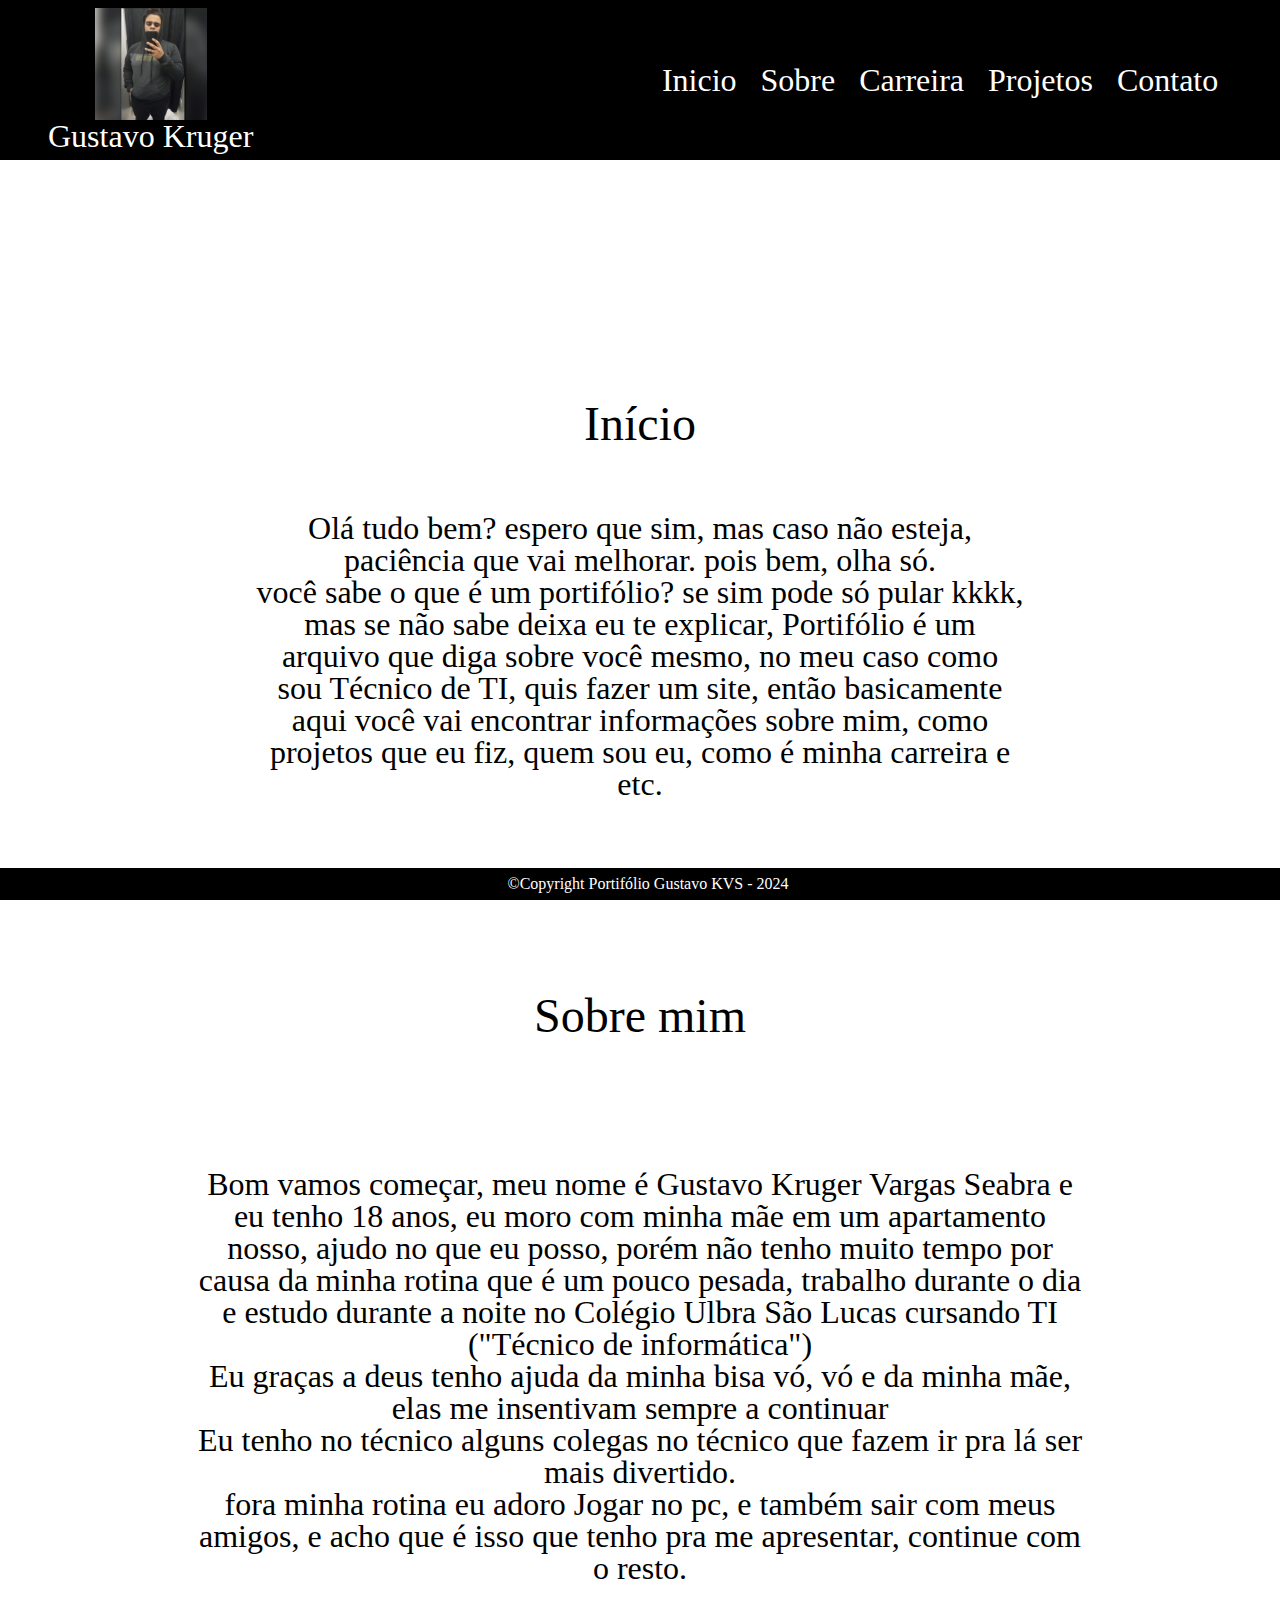
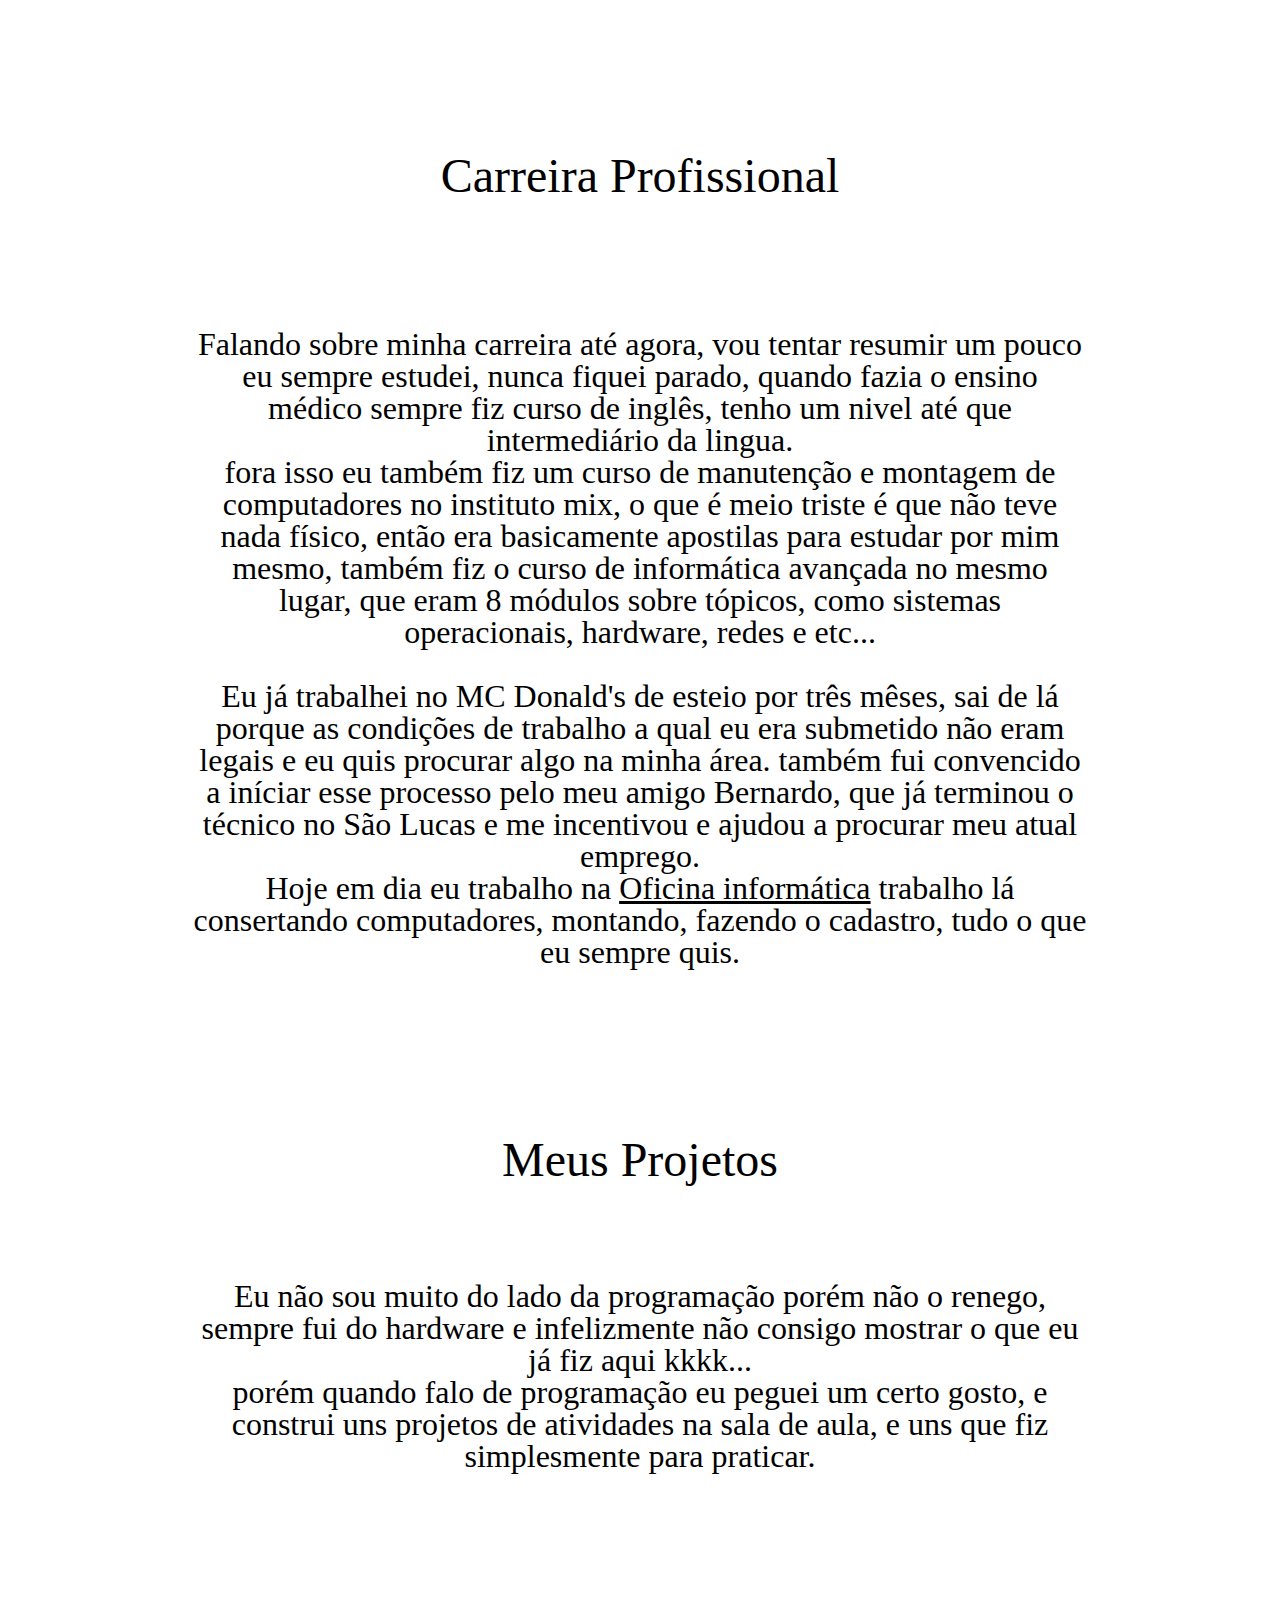
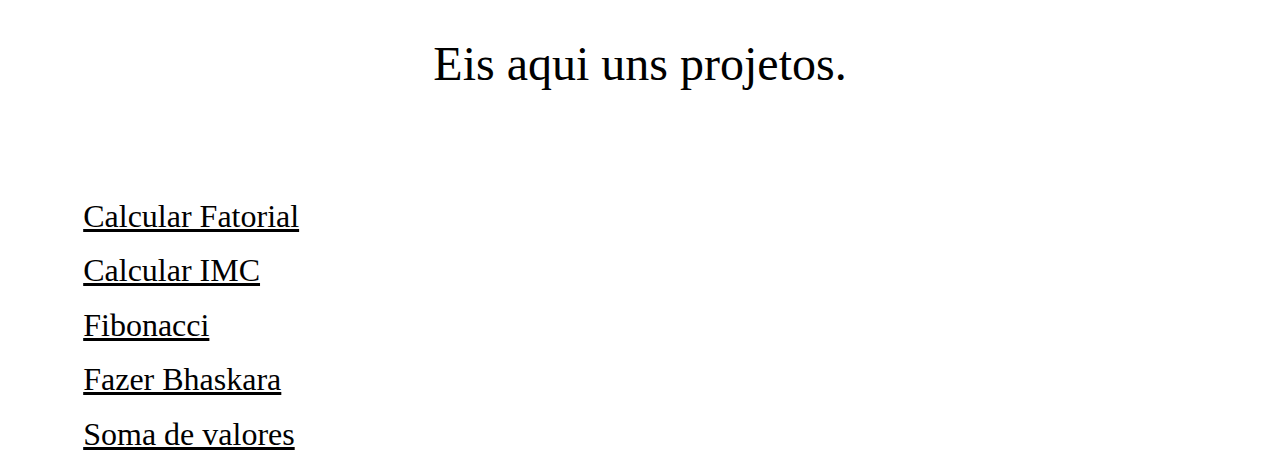
<file: index.html>
<!DOCTYPE html>
<html lang="pt-BR">

<head>
    <meta charset="UTF-8">
    <link rel="stylesheet" href="Assets/CSS/Reset.css">
    <link rel="stylesheet" href="Assets/CSS/Styles.css">
    <meta name="viewport" content="width=device-width, initial-scale=1.0">
    <title>Portfólio GustavoKRVS</title>
</head>

<body>
    <header>
        <div id="cabecalho">

            <div id="fotoENome">
                <img src="Assets/IMG/Eu.enc" alt="">
                <h3>Gustavo Kruger</h3>
            </div>

            <div id="hub">
                <a href="#Início">Inicio</a>
                <a href="#Sobre">Sobre</a>
                <a href="#Carreira">Carreira</a>
                <a href="#Projetos">Projetos</a>
                <a href="./Contato.html">Contato</a>
                ''
            </div>

        </div>
    </header>

    <section id="Início">
        <h2>Início</h2>
        <h3>Olá tudo bem? espero que sim, mas caso não esteja, paciência que vai melhorar.
            pois bem, olha só. <br> você sabe o que é um portifólio? se sim pode só pular kkkk, mas se não sabe deixa eu
            te explicar, Portifólio é um arquivo que diga sobre você mesmo, no meu caso como sou Técnico de TI, quis
            fazer um site, então basicamente aqui você vai encontrar informações sobre mim, como projetos que eu fiz,
            quem sou eu, como é minha carreira e etc.
            </h2>
    </section>

    <section id="Sobre">
        <h2>Sobre mim</h2>
        <h3>Bom vamos começar, meu nome é Gustavo Kruger Vargas Seabra e eu tenho 18 anos, eu moro com minha mãe em um
            apartamento nosso, ajudo no que eu posso, porém não tenho muito tempo por causa da minha rotina que é um
            pouco pesada, trabalho durante o dia e estudo durante a noite no Colégio Ulbra São Lucas cursando TI
            ("Técnico de informática")<br>
            Eu graças a deus tenho ajuda da minha bisa vó, vó e da minha mãe, elas me insentivam sempre a continuar
            <br>Eu tenho no técnico alguns colegas no técnico que fazem ir pra lá ser mais divertido. <br> fora minha
            rotina eu adoro Jogar no pc, e também sair com meus amigos, e acho que é isso que tenho pra me apresentar,
            continue com o resto.
        </h3>

    </section>

    <section id="Carreira">
        <h2>Carreira Profissional</h2>
        <div id="trabalho">
            <h3>Falando sobre minha carreira até agora, vou tentar resumir um pouco <br>
                eu sempre estudei, nunca fiquei parado, quando fazia o ensino médico sempre fiz curso de inglês, tenho
                um
                nivel até que intermediário da lingua. <br>
                fora isso eu também fiz um curso de manutenção e montagem de computadores no instituto mix, o que é meio
                triste é que não teve nada físico, então era basicamente apostilas para estudar por mim mesmo, também
                fiz o
                curso de informática avançada no mesmo lugar, que eram 8 módulos sobre tópicos, como sistemas
                operacionais,
                hardware, redes e etc... <br><br>Eu já trabalhei no MC Donald's de esteio por três mêses, sai de lá
                porque
                as condições de trabalho a qual eu era submetido não eram legais e eu quis procurar algo na minha área.
                também fui convencido a iníciar esse processo pelo meu amigo Bernardo, que já terminou o técnico no São
                Lucas e me incentivou e ajudou a procurar meu atual emprego. <br>Hoje em dia eu trabalho na <a
                    href="https://maps.app.goo.gl/18q3NFk63zYS8yMe9" target="_blank">Oficina informática</a>
                trabalho lá consertando computadores, montando, fazendo o
                cadastro, tudo o que eu sempre quis.
            </h3>

    </section>

    <section id="Projetos">
        <h2>Meus Projetos</h2>
        <div id="projetosTodos">
            <h3>Eu não sou muito do lado da programação porém não o renego, sempre fui do hardware e infelizmente não
                consigo mostrar o que eu já fiz aqui kkkk... <br> porém quando falo de programação eu peguei um certo
                gosto, e construi uns projetos de atividades na sala de aula, e uns que fiz simplesmente para praticar.
            </h3>

        </div>
        <div id="linksProjetos">
            <h2>
                Eis aqui uns projetos.
                <br>
            </h2>
            <ul>
                <li><a href="Trabalhos/CalcularFatorial/index.html" target="_blank">Calcular Fatorial</a></li>
                <li><a href="Trabalhos/CalcularIMC/index.html" target="_blank">Calcular IMC</a></li>
                <li><a href="Trabalhos/Fibonacci/index.html" target="_blank">Fibonacci</a></li>
                <li><a href="Trabalhos/FormularioBhaskara/index.html" target="_blank">Fazer Bhaskara</a></li>
                <li><a href="Trabalhos/SomaValores/index.html" target="_blank">Soma de valores</a></li>
            </ul>
        </div>

    </section>
    <footer>
        <p class="copyright">&copy;Copyright Portifólio Gustavo KVS - 2024</p>
    </footer>
</body>

</html>
</file>
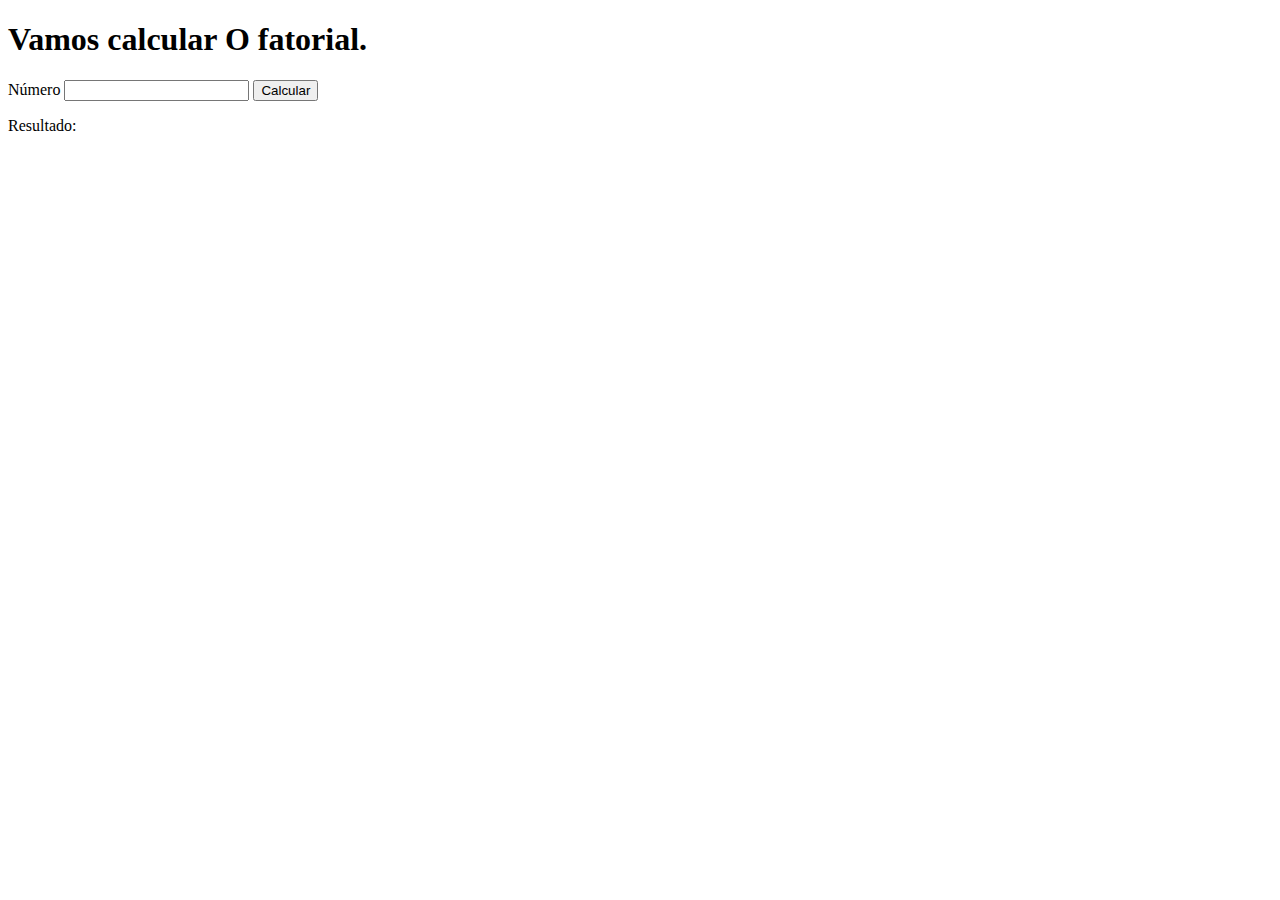
<file: Trabalhos/CalcularFatorial/index.html>
<!DOCTYPE html>
<html lang="pt-BR">

<head>
    <meta charset="UTF-8">
    <meta name="viewport" content="width=device-width, initial-scale=1.0">
    <title>Fatorial</title>
</head>

<body>
    <h1>Vamos calcular O fatorial.</h1>


    <label for="numero">Número</label>
    <input type="number" id="numero" name="numero">

    <button onclick="fatorar()">Calcular</button>
    <p id="resultado"> Resultado: </p>


    <script src="javaScript/fatorial.js"></script>
</body>

</html>
</file>
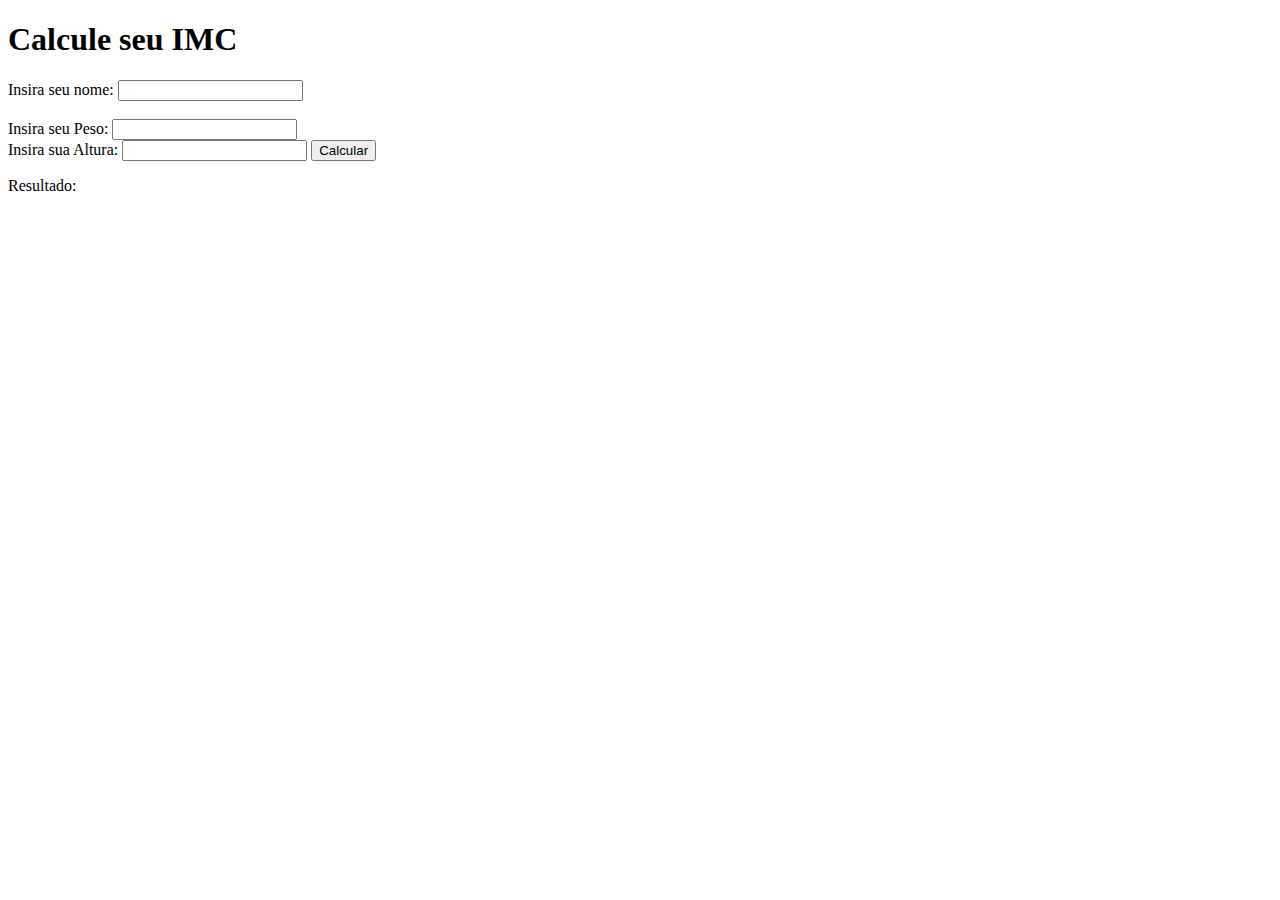
<file: Trabalhos/CalcularIMC/index.html>
<!DOCTYPE html>
<html lang="pt-BR">

<head>
    <meta charset="UTF-8">


    <meta name="viewport" content="width=device-width, initial-scale=1.0">
    <title>Saiba seu IMC</title>
</head>

<body>
    <h1>Calcule seu IMC</h1>

    <label for="nome">Insira seu nome:</label>
    <input type="text" id="nome" name="nome"><br><br>

    <label for="peso">Insira seu Peso:</label>
    <input type="number" id="peso" name="peso"><br>

    <label for="altura">Insira sua Altura:</label>
    <input type="number" id="altura" name="altura">

    <button onclick="calcularImc()">Calcular</button>
    <p id="resultado">Resultado: </p>


    <script src="JavaScript/calcular.js"></script>
</body>

</html>
</file>
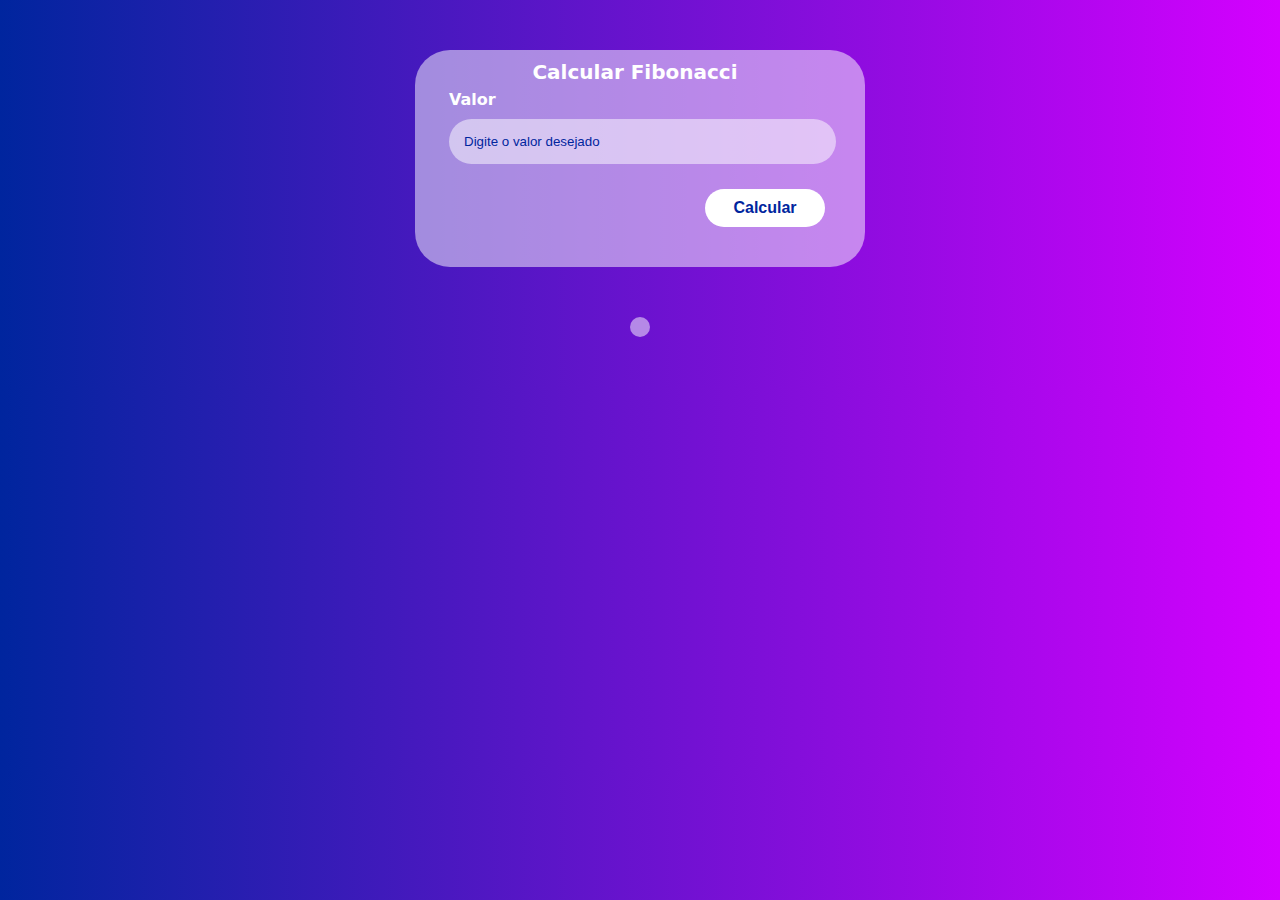
<file: Trabalhos/Fibonacci/index.html>
<!DOCTYPE html>
<html lang="pt-BR">

<head>
    <meta charset="UTF-8">
    <meta name="viewport" content="width=device-width, initial-scale=1.0">
    <link rel="stylesheet" href="CSS/style.css">
    <script src="JavaScript/script.js" defer></script>
    <title>Fibonacci</title>
</head>

<body>
    <form>
        <fieldset>
            <legend>Calcular Fibonacci</legend>

            <label for="valor">Valor</label>
            <input type="number" id="valor" class="input-padrao" placeholder="Digite o valor desejado">

        </fieldset>

        <button type="button" class="enviar" onclick="fibonacci()">Calcular</button>

    </form>

    <div id="resultado"></div>

</body>

</html>
</file>
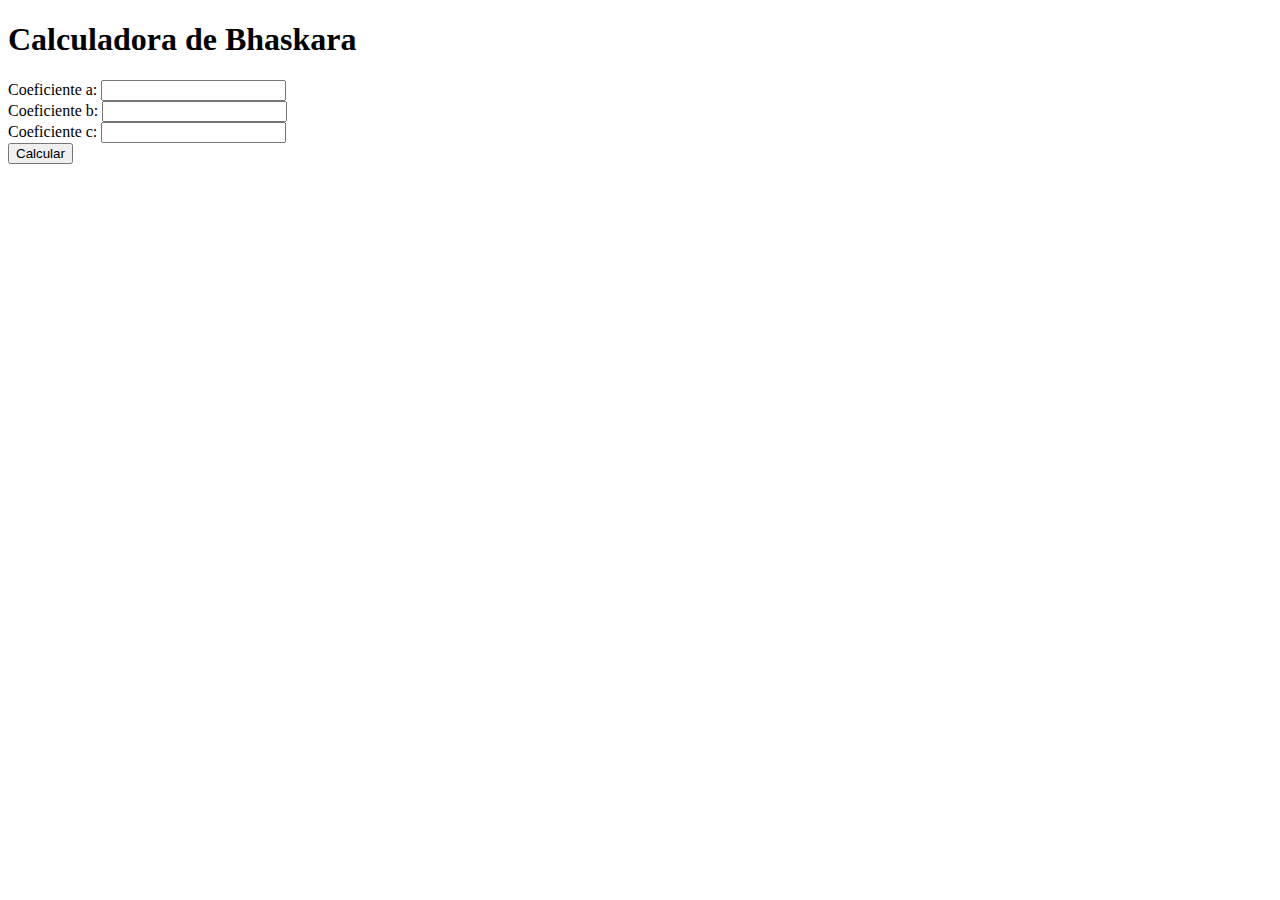
<file: Trabalhos/FormularioBhaskara/index.html>
<!DOCTYPE html>
<html lang = "pt-BR">
<head>
    <meta charset="UTF-8">
    <link rel="stylesheet" href="../FormularioBhaskara/JavaScript/baskara1.js">
    <title>Calculadora de Bhaskara</title>
</head>
<body>
    <h1>Calculadora de Bhaskara</h1>

    <label for="a">Coeficiente a:</label>
    <input type="number" id="a" name="a"><br>

    <label for="b">Coeficiente b:</label>
    <input type="number" id="b" name="b"><br>

    <label for="c">Coeficiente c:</label>
    <input type="number" id="c" name="c"><br>

    <button onclick="baskara()">Calcular</button>

    <p id="resultado"></p>

    <script src="../FormularioBhaskara/JavaScript/baskara1.js"></script>
</body>
</html>
</file>
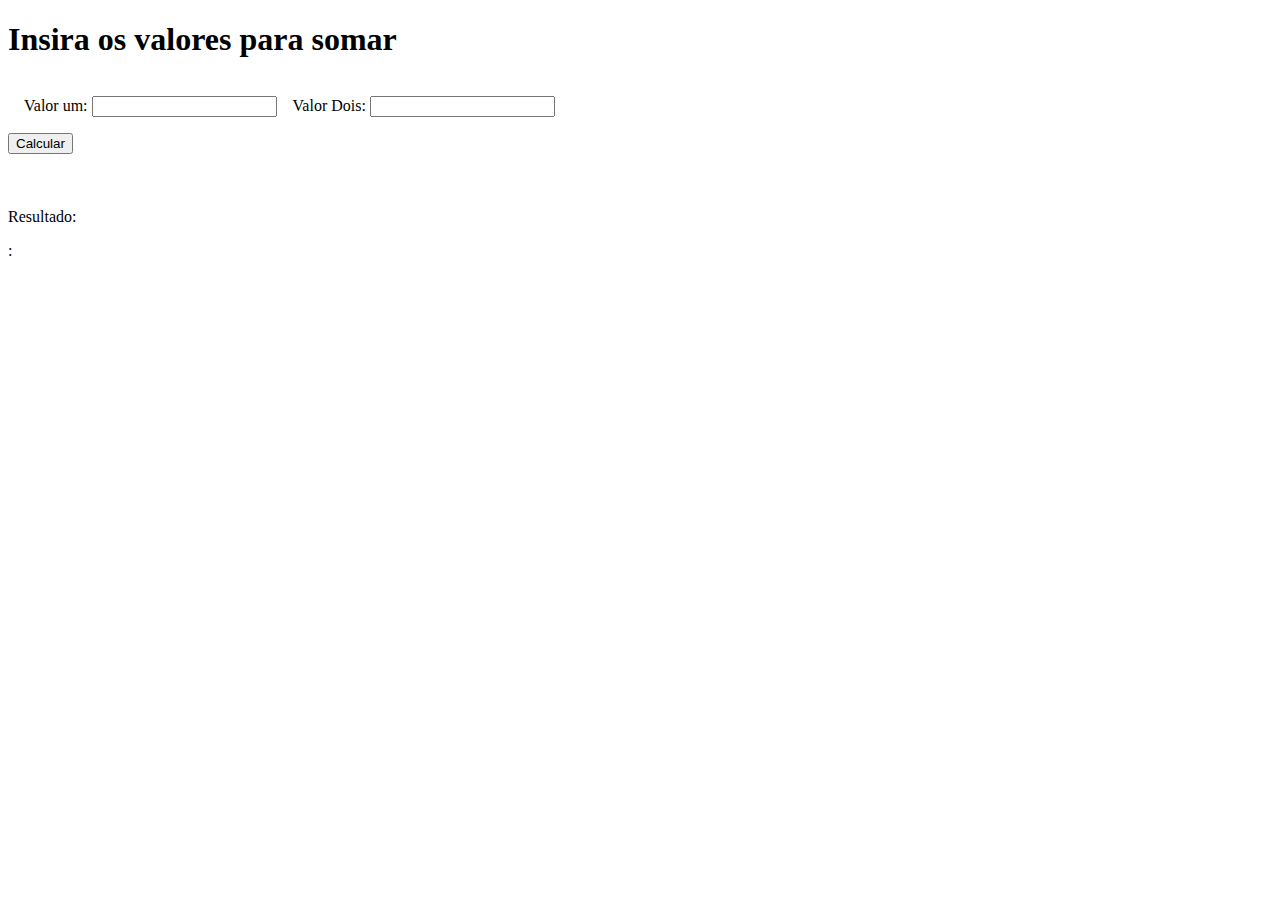
<file: Trabalhos/SomaValores/index.html>
<!DOCTYPE html>
<html lang="pt-BR">

<head>
    <meta charset="UTF-8">
    <link rel="stylesheet" href="CSS/styles.css">
    <link rel="stylesheet" href="javaScript/soma.js">
    <meta name="viewport" content="width=device-width, initial-scale=1.0">


    <title>Soma de valores</title>


</head>


<body>
    <h1>Insira os valores para somar</h1>

    <div class="insiraValores">
        <div class="valorDeA">
            <label for="valorA">Valor um: </label>
            <input type="number" id="valorA" name="valorA"><br>
        </div>
        <div class="valorDeB">
            <label for="valorB">Valor Dois: </label>
            <input type="number" id="valorB" name="valorB"><br>
        </div>
    </div>

    <button onclick="Soma()">Calcular</button>
    <br><br><br><br>
    <label for="resultado">Resultado:</label>

    <p id="Resultado:">:</p>

    <script src="javaScript/soma.js"></script>
</body>

</html>
</file>
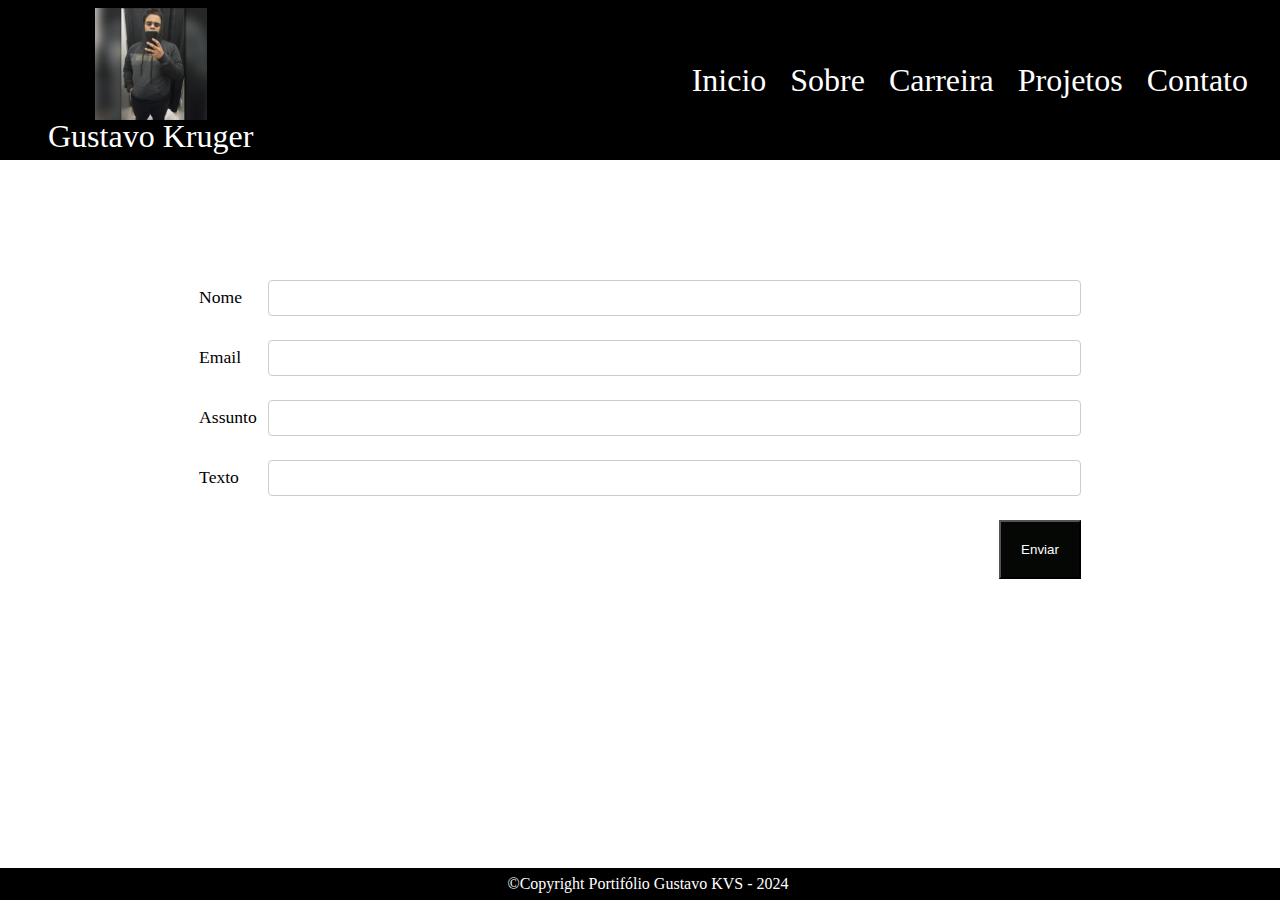
<file: Contato.html>
<!DOCTYPE html>
<html lang="pt-BR">

<head>
    <meta charset="UTF-8">
    <link rel="stylesheet" href="Assets/CSS/Reset.css">
    <link rel="stylesheet" href="Assets/CSS/Styles Contato.css">
    <meta name="viewport" content="width=device-width, initial-scale=1.0">
    <title>Contato</title>
</head>

<body>
    <header>
        <div id="cabecalho">

            <div id="fotoENome">
                <img src="Assets/IMG/Eu.enc" alt="">
                <h3>Gustavo Kruger</h3>
            </div>

            <div id="hub">
                <a href="index.html#Início">Inicio</a>
                <a href="index.html#Sobre">Sobre</a>
                <a href="index.html#Carreira">Carreira</a>
                <a href="index.html#Projetos">Projetos</a>
                <a href="">Contato</a>


    </header>

    <form action="https://formsubmit.co/nuruvupi@gmail.com" method="POST">
        <input type="hidden" name="_next" value="http://127.0.0.1:5500/retorno.html">

        <fieldset>
            <div class="field-group">
                <label for="nome">Nome</label>
                <input type="text" id="nome" name="nome">
            </div>

            <div class="field-group">
                <label for="email">Email</label>
                <input type="text" id="email" name="email">
            </div>

            <div class="field-group">
                <label for="assunto">Assunto</label>
                <input type="text" id="assunto" name="assunto">
            </div>

            <div class="field-group">
                <label for="texto">Texto</label>
                <input type="text" id="texto" name="texto">
            </div>
            <button type="submit">Enviar</button>
        </fieldset>


    </form>
    <footer>
        <p class="copyright">&copy;Copyright Portifólio Gustavo KVS - 2024</p>
    </footer>
</body>

</html>
</file>
<file: Assets/CSS/Styles.css>
header {
    display: flex;
    width: 100%;
    height: 10em;
    background-color: black;
    align-items: center;
    /* Alinha o conteúdo verticalmente */
}

#cabecalho {
    display: flex;
    padding: 2em;
    align-items: center;
    justify-content: space-between;
    width: 100%;
}

#fotoENome {
    display: flex;
    padding: 1em;
    align-items: center;
    flex-direction: column;

}

#fotoENome img {
    width: 7em;
}

#fotoENome h3 {
    color: white;
    font-size: 2em;

}

#hub {
    display: flex;
    gap: 1.5em;
}


#hub a {
    text-decoration: none;
    font-size: 2em;
    color: white;
}



#Início h2 {
    padding-top: 5em;
    display: flex;
    font-size: 3em;
    justify-content: center;
}

#Início h3 {
    display: flex;
    text-align: center;
    margin: auto;
    padding-top: 2em;
    font-size: 2em;
    width: 60%;
}

#Sobre h2 {
    padding-top: 4em;
    display: flex;
    font-size: 3em;
    justify-content: center;
}

#Sobre h3 {
    display: flex;
    text-align: center;
    margin: auto;
    padding-top: 4em;
    font-size: 2em;
    width: 70%;
}

#Carreira h2 {
    padding-top: 3.5em;
    font-size: 3em;
    display: flex;
    text-align: center;
    justify-content: center;

}

#trabalho {
    display: flex;
    padding-top: 4em;
    font-size: 2em;
    text-align: center;
    width: 70%;
    justify-content: center;
    margin: auto;

}

#trabalho a {
    text-decoration: underline;
    color: black;
}

#trabalho a:hover {
    transition: 1s;
    font-size: 1.08em;
    color: darkslategray;
}

#Projetos h2 {
    padding-top: 3.5em;
    font-size: 3em;
    display: flex;
    text-align: center;
    justify-content: center;
}

#projetosTodos {
    display: flex;
    padding-top: 3em;
    font-size: 2em;
    text-align: center;
    width: 70%;
    justify-content: center;
    margin: auto;
}

#linksProjetos h2 {
    display: flex;
    justify-content: center;
}

#linksProjetos ul {
    padding-top: 7em;
    display: flex;
    flex-direction: column;
    gap: 1.4em;
}

#linksProjetos a {
    font-size: 2em;
    padding-left: 2.6em;
    text-decoration: underline;
    color: black;
}

#Contato h3 {
    padding-top: 3.5em;
    font-size: 3em;
    display: flex;
    text-align: center;
    justify-content: center;
}

footer {
    display: flex;
    justify-content: center;
    text-align: center;
    padding: 0.5em;
    position: fixed;
    bottom: 0;
    width: 100%;
    background-color: black;
}

footer p {
    color: white;
}
</file>
<file: Trabalhos/Fibonacci/CSS/style.css>
body {
    background: linear-gradient(to right, #00259e, #d400ff);
    color: white;
    font-family: system-ui, -apple-system, BlinkMacSystemFont, 'Segoe UI', Roboto, Oxygen, Ubuntu, Cantarell, 'Open Sans', 'Helvetica Neue', sans-serif;
    margin: 0;
    padding: 0;
    align-items: center;
    justify-content: center;
    justify-items: center;
}

.enviar {
    background-color: white;
    color: #00259e;
    border: none;
    font-weight: bold;
    padding: 10px 20px;
    cursor: pointer;
    border-radius: 35px;
    font-size: 16px;
    min-width: 120px;
    margin-left: 270px;
}

.enviar:hover {
    background-color: #ba44ff;
    color: white;
    transition: 0.7s;
}

.formulario {
    text-align: center;
    margin-top: 40px;
}

fieldset {
    border: none;
}

legend {
    text-align: center;
    font-size: 20px;
    font-weight: bold;
}

form {
    background-color: rgba(255, 255, 255, 0.5);
    padding: 10px 30px 40px 20px;
    border-radius: 35px;
    min-width: 400px;
    margin: 50px 300px 20px 300px;
}

label {
    display: block;
    margin-bottom: 10px;
    font-size: 16px;
    font-weight: bold;
    text-align: justify;
}

input {
    width: 100%;
    padding: 15px 0px 15px 15px;
    margin-bottom: 15px;
    border: 1px rgb(255, 255, 255, 0.5);
    background: rgba(255, 255, 255, 0.5);
    border-radius: 35px;
}

input::placeholder {
    color: #00259e;
}

#resultado {
    color: #ffffff;
    font-weight: bold;
    text-align: center;
    font-size: 20px;
    background: rgba(255, 255, 255, 0.5);
    border-radius: 35px;
    margin: 50px 500px 50px 500px;
    padding: 10px;
}
</file>
<file: Trabalhos/SomaValores/CSS/styles.css>
.insiraValores {

    display: flex;
    justify-content: start;
    align-items: center;
    padding: 1em;

}

.valorDeA{
    margin-right: 1em;
}
</file>
<file: Assets/CSS/Styles Contato.css>
header {
    display: flex;
    width: 100%;
    height: 10em;
    background-color: black;
    align-items: center;
    /* Alinha o conteúdo verticalmente */
}

#cabecalho {
    display: flex;
    padding: 2em;
    align-items: center;
    justify-content: space-between;
    width: 100%;
}

#fotoENome {
    display: flex;
    padding: 1em;
    align-items: center;
    flex-direction: column;

}

#fotoENome img {
    width: 7em;
}

#fotoENome h3 {
    color: white;
    font-size: 2em;

}

#hub {
    display: flex;
    gap: 1.5em;
}


#hub a {
    text-decoration: none;
    font-size: 2em;
    color: white;
}

form {
    max-width: 60em;
    padding: 0.5em;
    background-color: white;
    margin: auto;
}

fieldset {
    display: flex;
    flex-direction: column;
    padding-top: 7em;
    margin: auto;
    justify-content: center;
    max-width: 40em;
    /* Aumentei o tamanho máximo do formulário */
    gap: 1.5em;
    /* Espaçamento entre os campos */
}

.field-group {
    display: flex;
    flex-direction: row;
    align-items: center;
    gap: 1em;
    /* Espaço entre label e input */
}

label {
    text-align: left;
    font-size: 1.1em;
    min-width: 3em;
    /* Define um mínimo para a largura da label */
}

input[type="text"] {
    padding: 0.5em;
    font-size: 1em;
    width: 100%;
    /* O input agora ocupa toda a largura restante */
    border: 1px solid #ccc;
    border-radius: 4px;
    box-sizing: border-box;
    /* Garante que o padding não quebre o layout */
}

input[type="text"]:focus {
    border-color: #007bff;
}

button {
    margin-left: 60em;
    margin-right: auto;
    margin-top: auto;
    margin-bottom: auto;
    max-width: 8em;
    padding: 1.5em;
    background-color: rgba(1, 4, 1, 0.99);
    color: white;
}

footer {
    display: flex;
    justify-content: center;
    text-align: center;
    padding: 0.5em;
    position: fixed;
    bottom: 0;
    width: 100%;
    background-color: black;
}

footer p {
    color: white;
}
</file>
